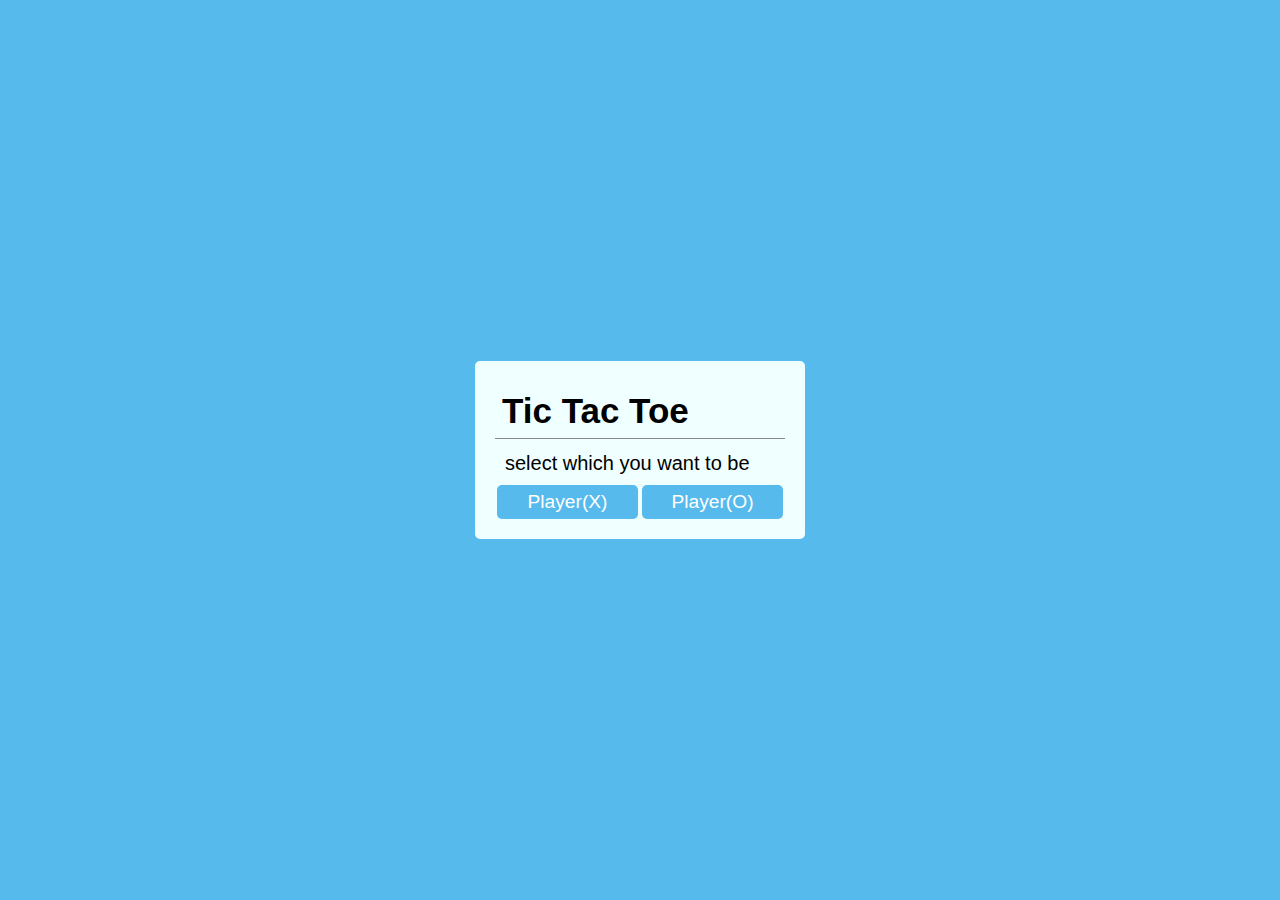
<file: index.html>
<!DOCTYPE html>
<html lang="fr">
<head>
    <meta charset="UTF-8">
    <meta name="viewport" content="width=device-width, initial-scale=1.0">
    <title>TicTacToe game | JS tuto</title>
    <link rel="stylesheet" href="style.css">
</head>

<body>
    
    <div class="select-box show">
        <header>Tic Tac Toe</header>
        <div class="title">
            select which you want to be
        </div>
        <div class="options">
            <button class="player-x">Player(X)</button>
            <button class="player-o">Player(O)</button>
        </div>
    </div>
    <!-- play bord -->
    <div class="play-board hide">
        <div class="details">
            <div class="players">
                <span class="xturn">X's Turn</span>
                <span class="oturn">O's Turn</span>
            </div>
        </div>

        <div class="play-area">
            <section>
                <div class="box1"></div>
                <div class="box2"></div>
                <div class="box3"></div>
            </section>
            <section>
                <div class="box4"></div>
                <div class="box5"></div>
                <div class="box6"></div>
            </section>
            <section>
                <div class="box7"></div>
                <div class="box8"></div>
                <div class="box9"></div>
            </section>
        </div>

    </div>

    <!-- result box -->
    <div class="result-box hide">
        <div class="won-text">
            player <p>(X)</p> has won the game
        </div>
        <div class="btn">
            <button>Replay</button>
        </div>
    </div>

    <script src="script.js"></script>
</body>
</html>
</file>
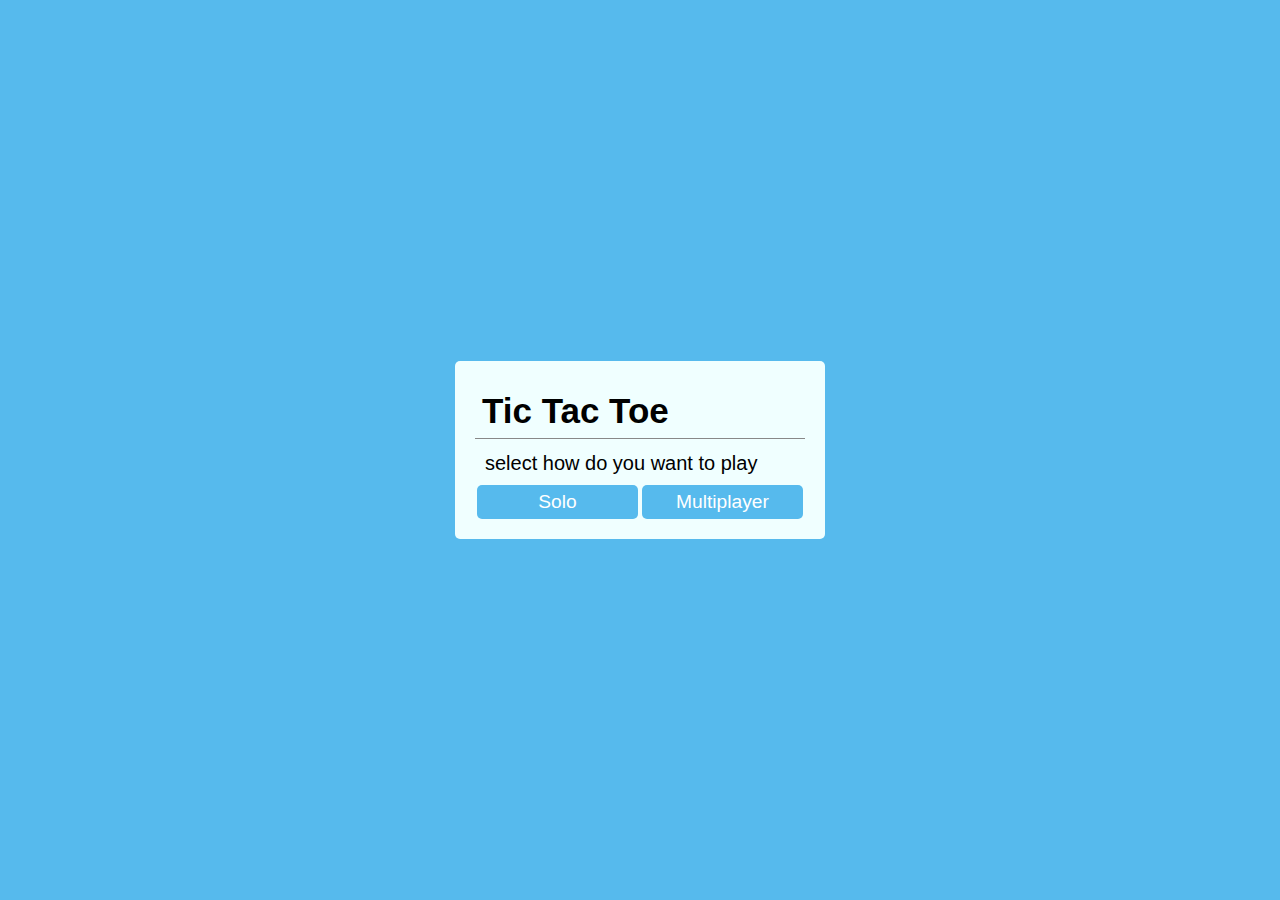
<file: tic tac toe 2.0/index.html>
<!DOCTYPE html>
<html lang="fr">
<head>
    <meta charset="UTF-8">
    <meta name="viewport" content="width=device-width, initial-scale=1.0">
    <title>TicTacToe game | JS tuto</title>
    <link rel="stylesheet" href="style.css">
</head>

<body>
    
    <div class="select-box show">
        <header>Tic Tac Toe</header>
        <div class="title">
            select how do you want to play
        </div>
        <div class="options">
            <button class="solo">Solo</button>
            <button class="multiplayer">Multiplayer</button>
        </div>
    </div>
    <!-- play bord -->
    <div class="play-board hide">
        <div class="details">
            <div class="players">
                <span class="xturn">X's Turn</span>
                <span class="oturn">O's Turn</span>
            </div>
        </div>

        <div class="play-area">
            <section>
                <div class="box1"></div>
                <div class="box2"></div>
                <div class="box3"></div>
            </section>
            <section>
                <div class="box4"></div>
                <div class="box5"></div>
                <div class="box6"></div>
            </section>
            <section>
                <div class="box7"></div>
                <div class="box8"></div>
                <div class="box9"></div>
            </section>
        </div>

    </div>

    <!-- result box -->
    <div class="result-box hide">
        <div class="won-text">
            player <p>(X)</p> has won the game
        </div>
        <div class="btn">
            <button>Replay</button>
        </div>
    </div>

    <script src="script.js"></script>
</body>
</html>
</file>
<file: style.css>
*{
    padding: 0;
    margin: 0;
    box-sizing: border-box;
    font-family: Arial, Helvetica, sans-serif;
}

body{
    background-color: #56baed;
}

.hide{
    opacity: 0;
    pointer-events: none;
    transform: translate(-50% , -50%) scale(0.9);
}

.show{
    opacity: 1;
    pointer-events: auto;
    transform: translate(-50% , -50%) scale(1);
}

.select-box , .play-board , .result-box{
    position: absolute;
    left: 50%;
    top: 50%;
    transform: translate(-50% , -50%);
    transition: all 0.5s;
}

.select-box{
    padding: 20px;
    border-radius: 5px;
    background-color: azure;
    max-width: 330px;
    width: 100%;
}

.select-box header{
    font-size: 35px;
    font-weight: 600;
    border-bottom: 0.1px solid #888888;
    padding: 7px;
    margin: 3px 0;
}

.select-box .title{
    font-size:20px ;
    font-weight: 400;
    padding: 10px;
}

.options{
    display: flex;
    justify-content: center;
    align-items: center;
    width: 100%;
}
.options button:hover{
    cursor: pointer;
    transform: scale(0.9);
}
.options button{
    width: 100%;
    padding: 6px 10px;
    margin: 0 2px;
    transition: all 0.3s;
    color: white;
    background-color: #56baed;
    border: none;
    outline: none;
    border-radius: 5px;
    font-size: larger;
}
/* play board */



.play-board .details{
    background-color: white;
    color: #56baed;
    padding: 7px;
    border-radius: 5px; 
}

.details .players{
    display: flex;
    justify-content: space-between; 
}

.details .players span{
    background-color: white;
    padding: 5px 9px;
    max-width: 350px;
    width: 100%;
    text-align: center;
    border-radius: 5px;
    margin: 0 8px;
    font-size: larger;
    font-weight: 460;
   
    transition: all 0.7s;
}

.details .players .active{
    background-color:#56baed;
    color:white;
}

.play-area{
    margin-top: 17px;
}

.play-board section{
    display: flex;
    cursor: pointer;
}

.play-board section div:hover{
    transform: scale(0.98);
}

.play-board section div{
    display: block;
    height: 80px;
    width: 80px;
    background-color: white;
    margin: 2px;
    border-radius: 5px;
    font-size: 52px;
    text-align: center;
    line-height: 80px;
    color:#56baed ;
    transition: all 0.7;
}

/* result board*/

.result-box{
    background-color: white;
    border-radius: 5px;
    padding: 25px;
    max-width: 385px;
    width: 100%;
}

.result-box .won-text{
    font-size: 25px;
    font-weight: 500;
    display: flex;
    justify-content: center;
}

.result-box .won-text p{
    font-weight: 600;
    margin:0 3px;

}

.result-box .btn{
    display: flex;
    justify-content: center;
    margin-top: 20px;
}

.result-box button{
    width: 38%;
    padding:10px;
    margin: 0 2px;
    transition: all 0.3s;
    color: white;
    background-color: #56baed;
    border: none;
    outline: none;
    border-radius: 5px;
    font-size: larger;
}

.result-box button:hover{
    cursor: pointer;
    transform: scale(0.9);
}
</file>
<file: tic tac toe 2.0/style.css>
*{
    padding: 0;
    margin: 0;
    box-sizing: border-box;
    font-family: Arial, Helvetica, sans-serif;
}

body{
    background-color: #56baed;
}

.hide{
    opacity: 0;
    pointer-events: none;
    transform: translate(-50% , -50%) scale(0.9);
}

.show{
    opacity: 1;
    pointer-events: auto;
    transform: translate(-50% , -50%) scale(1);
}

.select-box , .play-board , .result-box{
    position: absolute;
    left: 50%;
    top: 50%;
    transform: translate(-50% , -50%);
    transition: all 0.5s;
}

.select-box{
    padding: 20px;
    border-radius: 5px;
    background-color: azure;
    max-width: 370px;
    width: 100%;
}

.select-box header{
    font-size: 35px;
    font-weight: 600;
    border-bottom: 0.1px solid #888888;
    padding: 7px;
    margin: 3px 0;
}

.select-box .title{
    font-size:20px ;
    font-weight: 400;
    padding: 10px;
}

.options{
    display: flex;
    justify-content: center;
    align-items: center;
    width: 100%;
}
.options button:hover{
    cursor: pointer;
    transform: scale(0.9);
}
.options button{
    width: 100%;
    padding: 6px 10px;
    margin: 0 2px;
    transition: all 0.3s;
    color: white;
    background-color: #56baed;
    border: none;
    outline: none;
    border-radius: 5px;
    font-size: larger;
}
/* play board */



.play-board .details{
    background-color: white;
    color: #56baed;
    padding: 7px;
    border-radius: 5px; 
}

.details .players{
    display: flex;
    justify-content: space-between; 
}

.details .players span{
    background-color: white;
    padding: 5px 9px;
    max-width: 350px;
    width: 100%;
    text-align: center;
    border-radius: 5px;
    margin: 0 8px;
    font-size: larger;
    font-weight: 460;
   
    transition: all 0.7s;
}

.details .players .active{
    background-color:#56baed;
    color:white;
}

.play-area{
    margin-top: 17px;
}

.play-board section{
    display: flex;
    cursor: pointer;
}

.play-board section div:hover{
    transform: scale(0.98);
}

.play-board section div{
    display: block;
    height: 80px;
    width: 80px;
    background-color: white;
    margin: 2px;
    border-radius: 5px;
    font-size: 52px;
    text-align: center;
    line-height: 80px;
    color:#56baed ;
    transition: all 0.7;
}

/* result board*/

.result-box{
    background-color: white;
    border-radius: 5px;
    padding: 25px;
    max-width: 385px;
    width: 100%;
}

.result-box .won-text{
    font-size: 25px;
    font-weight: 500;
    display: flex;
    justify-content: center;
}

.result-box .won-text p{
    font-weight: 600;
    margin:0 3px;

}

.result-box .btn{
    display: flex;
    justify-content: center;
    margin-top: 20px;
}

.result-box button{
    width: 38%;
    padding:10px;
    margin: 0 2px;
    transition: all 0.3s;
    color: white;
    background-color: #56baed;
    border: none;
    outline: none;
    border-radius: 5px;
    font-size: larger;
}

.result-box button:hover{
    cursor: pointer;
    transform: scale(0.9);
}
</file>
